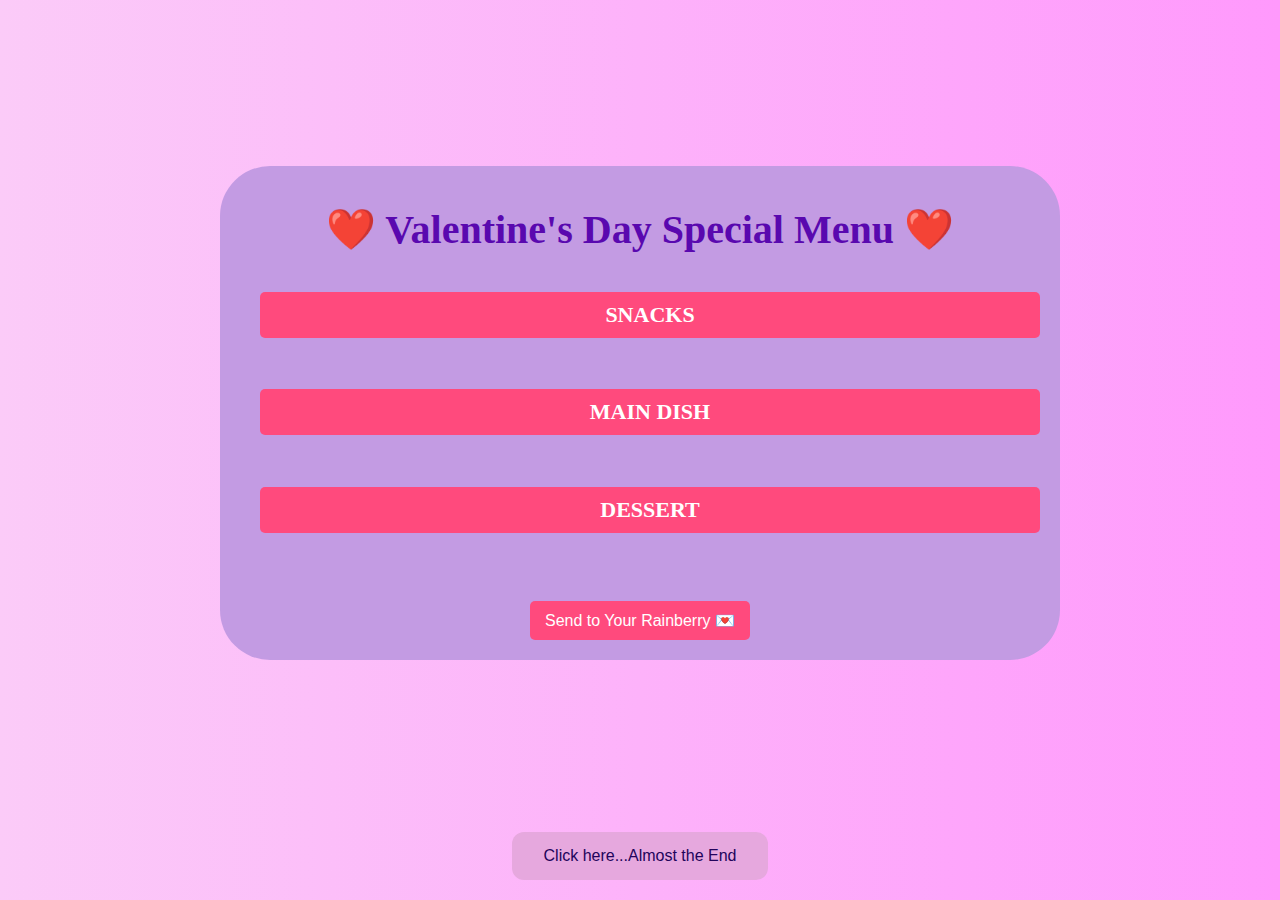
<file: date_options.html>
<!DOCTYPE html>
<html lang="en">
<head>
    <meta charset="UTF-8">
    <meta name="viewport" content="width=device-width, initial-scale=1.0">
    <title>Valentine's Day Menu</title>
    <link rel="stylesheet" href="date_style.css">
</head>
<body>
    <form id="interactiveForm" action="mailto:kashishgidwani9@gmail.com" method="post" enctype="text/plain">
        <h1> ❤️ Valentine's Day Special Menu ❤️ </h1>
        <ul class="menu-container">
            <!-- Snacks Dropdown -->
            <li class="menu">
                <h2 class="menu-title"> SNACKS </h2>
                <ul class="menu-dropdown">
                    <li><label><input type="radio" name="snacks" value="springpotato"><img src="images/springpotato.jpeg" alt="Spring Potato"> Spring Potato </label></li>
                    <li><label><input type="radio" name="snacks" value="kurkure"><img src="images/kurkure.jpeg" alt="Kurkure"> Chilli Chatka Kurkure </label></li>
                    <li><label><input type="radio" name="snacks" value="spread"><img src="images/spread.jpeg" alt="Cheese Spread"> Chillie Cheese Spread with Bread</label></li>
                </ul>
            </li>

            <!-- Main Dish Dropdown -->
            <li class="menu">
                <h2 class="menu-title"> MAIN DISH </h2>
                <ul class="menu-dropdown">
                    <li><label><input type="radio" name="main_dish" value="pasta"><img src="images/pasta.jpeg" alt=""> Creamy White Sauce Pasta </label></li>
                    <li><label><input type="radio" name="main_dish" value="pizza"><img src="images/good_bowl.jpeg" alt=""> Mughlai Good Bowl </label></li>
                    <li><label><input type="radio" name="main_dish" value="burger"><img src="images/biryani.jpeg" alt=""> Chicken Tikka Biryani </label></li>
                </ul>
            </li>

            <!-- Dessert Dropdown -->
            <li class="menu">
                <h2 class="menu-title"> DESSERT </h2>
                <ul class="menu-dropdown">
                    <li><label><input type="radio" name="dessert" value="brownie"><img src="images/brownie.jpeg" alt="Brownie"> Chocolate Brownie with Ice-Cream </label></li>
                    <li><label><input type="radio" name="dessert" value="icecream"><img src="images/icecream.jpeg" alt="Ice Cream"> Scoop of Black Currant Ice Cream </label></li>
                    <li><label><input type="radio" name="dessert" value="cake"><img src="images/jalebi.jpeg" alt="Jalebi"> Kashish ki Jalebi </label></li>
                </ul>
            </li>
        </ul>
        <input type="submit" value="Send to Your Rainberry 💌">
    </form>
    <div class = "buttons">
        <button class="btn" id = "yesButton" onclick="nextPage()">Click here...Almost the End</button>
    </div>
    <script>
        function nextPage() {
                        window.location.href = "yes.html";
                    }
    </script>                
</body>
</html>
</file>
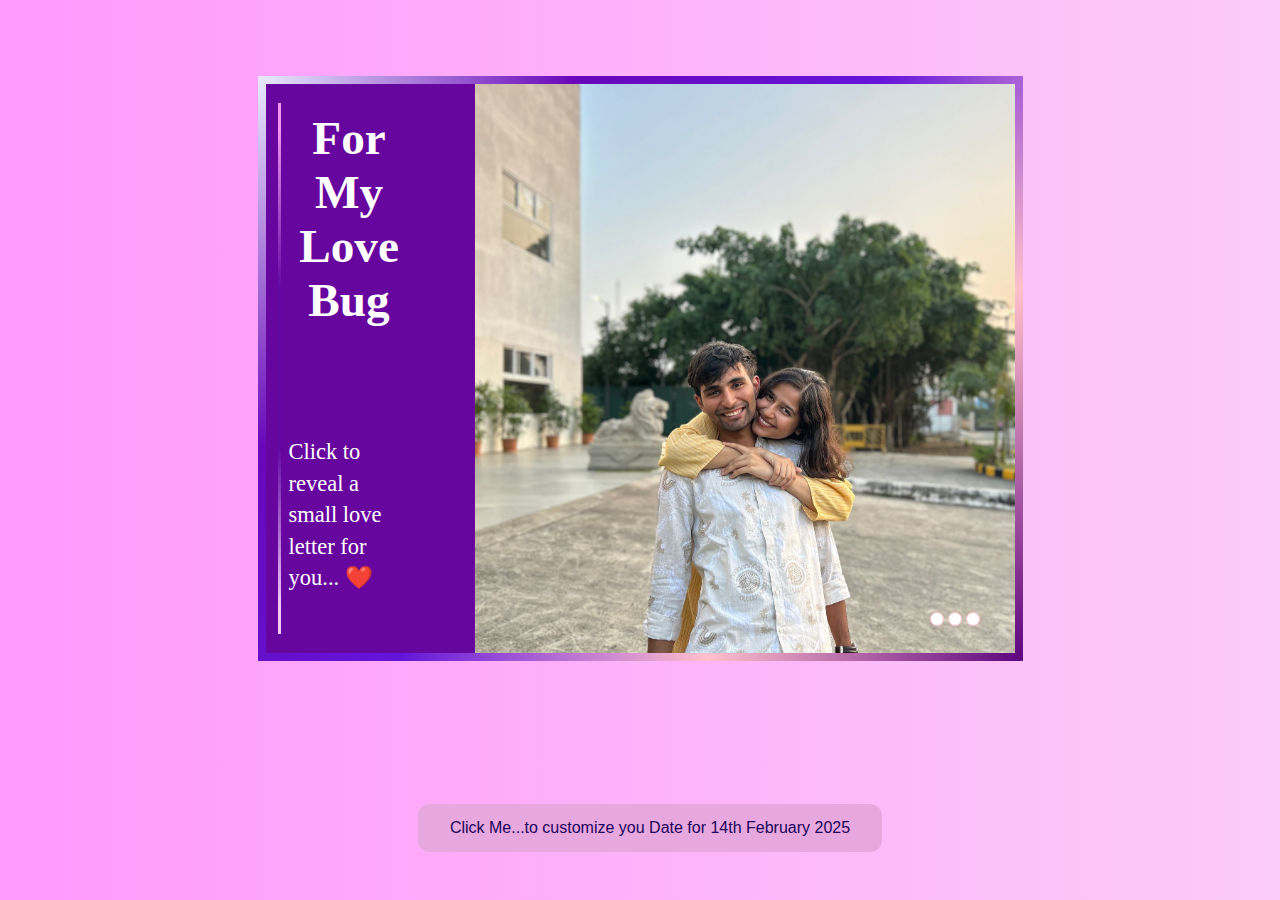
<file: letter.html>
<!DOCTYPE html>
<html lang="en">
<head>
    <meta charset="UTF-8">
    <meta name="viewport" content="width=device-width, initial-scale=1.0">
    <title>For You ❤️</title>
    <link rel="stylesheet" href="letter_style.css">
</head>
<body>

    <div class="wrap animate pop">
        <div class="overlay" onclick="showLetter()">
            <div class="overlay-content animate slide-left delay-2">
                <h1 class="animate slide-left pop delay-4">For My Love Bug</h1>
                <p class="animate slide-left pop delay-5" style="color: white; margin-bottom: 2.5rem;">
                    Click to reveal a small love letter for you... ❤️
                </p>
            </div>
            <div class="image-content animate slide delay-5"></div>
            <div class="dots animate">
                <div class="dot animate slide-up delay-6"></div>
                <div class="dot animate slide-up delay-7"></div>
                <div class="dot animate slide-up delay-8"></div>
            </div>
        </div>

        <div class="text" id="letter">
            <p><img class="inset" src="images/us2.jpeg" alt=""/>  
            My wonderful handsome man,  
            <br><br>
            When I first met you, I didn't know I will end up loving you this much. You make life not easy but definitely beautiful and vibrant. You say your smile makes you insecure but it's everything I ever wished for, the dopamine rush my heart gets and how it somersaults inside my ribcage whenever I see you smile is sooo fcking priceless. You are stuck with me for rest of your Valetine's Weeks sooo I must as well ask you. Will you be my Valentine? Please don't say no!!
            I'm a miserable fool (in your words "stupid fuck") but I love you and I wanna love and adore you the same way every Valentine's Day, no matter the age or year or generation... 
            <br><br>
            Yours forever,  
            <br> Kaashu ❤️
            </p>
            <div class="spotify-code">
                <img src="images/spotifycode.jpeg" alt="Spotify Code" />
            </div>
        </div>
    </div>
    <div class = "buttons">
        <button class="btn" id = "yesButton" onclick="nextPage()">Click Me...to customize you Date for 14th February 2025</button>
    </div>

    <script>
        function nextPage() {
                        window.location.href = "date_options.html";
                    }
        function showLetter() {
            document.querySelector(".overlay").style.transform = "translateX(-60vmin)";
            document.querySelector(".image-content").style.width = "30vmin";
            document.querySelector(".overlay-content").style.border = "none";
            document.querySelector(".overlay-content").style.transform = "translateX(60vmin)";
            document.querySelector(".dots").style.transform = "translateX(1rem)";
            document.querySelector(".text").style.opacity = "1";
        }
    </script>

</body>
</html>
</file>
<file: date_style.css>
@import url('https://fonts.googleapis.com/css?family=Roboto:400,700');

body {
  display: flex;
  justify-content: center;
  align-items: center;
  height: 90vh;
  background: linear-gradient(to right, #fbcbf8, #ff99fc);
}

h1 {
  font-family: 'Bradley Hand';
  font-size: 40px;
  font-weight: bold;
  color: rgb(89, 8, 175);
  text-align: center;
  margin-top: 20px;
  margin-bottom: 0;
}

form {
    background: #c39be3;
    padding: 20px;
    border-radius: 50px;
    box-shadow: rgba(0, 0, 0, 0.1);
    width: 800px;

    text-align: center;
}

.menu-container {
    list-style: none;
    padding: 10px;
    margin: 10px;
}

.menu {
    margin-bottom: 15px;
    position: relative;
}

.menu-title {
    display: inline-block;
    width: 100%;
    background: #ff4a7d;
    color: white;
    padding: 10px;
    font-size: 22px;
    font-family: 'Bradley Hand';
    border-radius: 5px;
    transition: 0.3s;
}

.menu-title:hover {
    background: #e0436f;
}

.menu-dropdown {
    display: none;
    background: #ffb3fe;
    padding: 10px;
    border-radius: 5px;
    box-shadow: 0px 4px 10px rgba(0, 0, 0, 0.1);
    position: absolute;
    width: 100%;
    top: 40px;
    left: 0;
    z-index: 10;
}

.menu:hover .menu-dropdown {
    display: block;
}

.menu-dropdown label {
  display: flex;
  align-items: center;
  padding: 10px;
  font-size: 20px;  
  font-family: 'Bradley Hand';
  color: #720606; 
  transition: 0.3s;
}

.menu-dropdown label:hover {
    background: #ffdde1;
    border-radius: 5px;
}

.menu-dropdown img {
    width: 100px;
    height: 100px;
    margin-right: 10px;
    border-radius: 5px;
}

input[type="submit"] {
    background: #ff4a7d;
    color: white;
    border: none;
    padding: 10px 15px;
    font-size: 16px;
    cursor: pointer;
    border-radius: 5px;
    transition: 0.3s;
    margin-top: 15px;
}

input[type="submit"]:hover {
    background: #e0436f;
}
.buttons {
  display: flex;
  justify-content: center; /* Center the buttons horizontally */
  align-items: center;
  position: absolute;
  bottom: 20px; /* Position at the bottom */
  left: 50%;
  transform: translateX(-50%); /* Center it */
  width: 100%;
}

.btn {
  background-color: #e6a8de;
  color: rgb(34, 3, 91);
  padding: 15px 32px;
  text-align: center;
  font-size: 16px;
  cursor: pointer;
  border: none;
  border-radius: 12px;
  transition: background-color 0.3s ease;
}
</file>
<file: letter_style.css>
* {
    padding: 0;
    margin: 0;
    box-sizing: border-box;
}

body {
    min-height: 100vh;
    display: grid;
    place-items: center;
    background: linear-gradient(to left, #fbcbf8, #ff99fc);
    font-family: "Georgia", serif;
}

h1 {
    font-size: 5.25vmin;
    text-align: center;
    color: white;
}

p {
    font-size: max(10pt, 2.5vmin);
    line-height: 1.4;
    color: #0e390e;
    margin-bottom: 1.5rem;
}

.wrap {
    display: flex;
    flex-wrap: nowrap;
    justify-content: space-between;
    width: 85vmin;
    height: 65vmin;
    margin: 2rem auto;
    border: 8px solid;
    border-image: linear-gradient(-50deg, rgb(96, 8, 128), pink, #6415da, rgb(105, 7, 185), lavender
    ) 1;
    position: relative;
    overflow: hidden;
    cursor: pointer;
}

.overlay {
    position: relative;
    display: flex;
    width: 100%;
    height: 100%;
    padding: 1rem 0.75rem;
    background: #66069e;
    transition: 0.4s ease-in-out;
    z-index: 1;
}

.overlay-content {
    display: flex;
    flex-direction: column;
    justify-content: space-between;
    width: 15vmin;
    height: 100%;
    padding: 0.5rem 0 0 0.5rem;
    border: 3px solid;
    border-image: linear-gradient(to bottom, #f294f2 5%, rgb(98, 7, 163) 35% 65%, #f5cbff 95%) 0 0 0 100%;
    transition: 0.3s ease-in-out 0.2s;
    z-index: 1;
}

.image-content {
    position: absolute;
    top: 0;
    right: 0;
    width: 60vmin;
    height: 100%;
    background-image: url("images/us.jpeg");
    background-size: cover;
    transition: 0.3s ease-in-out;
}

.inset {
    max-width: 50%;
    margin: 0.25em 1em 1em 0;
    border-radius: 0.25em;
    float: left;
}

.dots {
    position: absolute;
    bottom: 1rem;
    right: 2rem;
    display: flex;
    flex-direction: row;
    justify-content: space-around;
    align-items: center;
    width: 55px;
    height: 4vmin;
    transition: 0.3s ease-in-out 0.3s;
}

.dot {
    width: 14px;
    height: 14px;
    background: white;
    border: 1px solid pink;
    border-radius: 50%;
    transition: 0.3s ease-in-out 0.3s;
}

.text {
    position: absolute;
    top: 0;
    right: 0;
    width: 60vmin;
    height: 100%;
    padding: 3vmin 4vmin;
    background: #fff;
    box-shadow: inset 1px 1px 15px 0 rgba(0, 0, 0, 0.4);
    overflow-y: scroll;
    opacity: 0;
    transition: opacity 0.5s ease-in-out;
}
.spotify-code img {
    max-width: 80%; /* Adjust width */
    height: auto;
    display: block;
    margin: 1rem auto;
}

.text {
    font-size: 2.2vmin; /* Adjust text size */
    padding: 3vmin;
    width: 55vmin; /* Slightly reduced width */
    height: 85%; /* Adjust height */
    overflow-y: auto; /* Scroll if content is long */
}


/* Animations */
.animate {
    animation-duration: 0.7s;
    animation-timing-function: cubic-bezier(0.26, 0.53, 0.74, 1.48);
    animation-fill-mode: backwards;
}

.pop {
    animation-name: pop;
}
.buttons {
    display: flex;
    flex-direction: row;
    justify-content: center;
    align-items: center;
    margin-top: 20px;
    margin-left: 20px;
}

.btn {
    background-color: #e6a8de;
    color: rgb(34, 3, 91);
    padding: 15px 32px;
    text-align: center;
    display: inline-block;
    font-size: 16px;
    margin: 4px 2px;
    cursor: pointer;
    border: none;
    border-radius: 12px;
    transition: background-color 0.3s ease;
}

@keyframes pop {
    0% {
        opacity: 0;
        transform: scale(0.5, 0.5);
    }
    100% {
        opacity: 1;
        transform: scale(1, 1);
    }
}

.slide {
    animation-name: slide;
}

@keyframes slide {
    0% {
        opacity: 0;
        transform: translate(4em, 0);
    }
    100% {
        opacity: 1;
        transform: translate(0, 0);
    }
}

.slide-left {
    animation-name: slide-left;
}

@keyframes slide-left {
    0% {
        opacity: 0;
        transform: translate(-40px, 0);
    }
    100% {
        opacity: 1;
        transform: translate(0, 0);
    }
}

.slide-up {
    animation-name: slide-up;
}

@keyframes slide-up {
    0% {
        opacity: 0;
        transform: translateY(3em);
    }
    100% {
        opacity: 1;
        transform: translateY(0);
    }
}

/* Timing delays */
.delay-1 {
    animation-delay: 0.3s;
}
.delay-2 {
    animation-delay: 0.6s;
}
.delay-3 {
    animation-delay: 0.9s;
}
.delay-4 {
    animation-delay: 1.2s;
}
.delay-5 {
    animation-delay: 1.5s;
}
.delay-6 {
    animation-delay: 1.8s;
}
.delay-7 {
    animation-delay: 2.1s;
}
.delay-8 {
    animation-delay: 2.4s;
}
</file>
